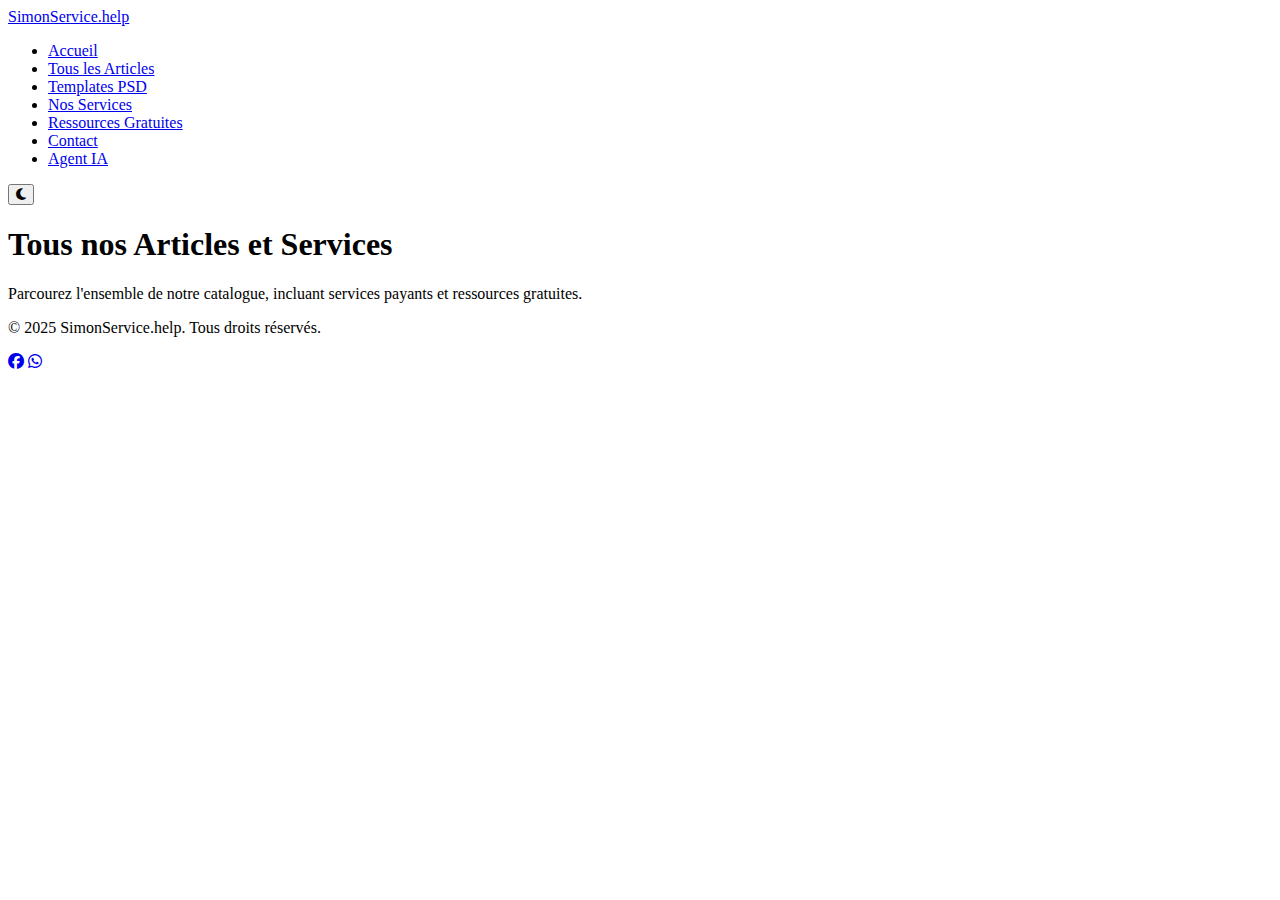
<file: articles.html>
<!DOCTYPE html>
<html lang="fr">
<head>
    <meta charset="UTF-8">
    <meta name="viewport" content="width=device-width, initial-scale=1.0">
    <title>Tous nos Articles - SimonService.help</title>
    <link rel="stylesheet" href="css/style.css">
    <link rel="stylesheet" href="https://cdnjs.cloudflare.com/ajax/libs/font-awesome/6.5.1/css/all.min.css">
</head>
<body>
    <header>
        <nav>
            <a href="index.html" class="logo">SimonService.help</a>
            <ul>
                <li><a href="index.html">Accueil</a></li>
                <li><a href="articles.html" class="active">Tous les Articles</a></li>
                <li><a href="templates.html">Templates PSD</a></li>
                <li><a href="client.html">Nos Services</a></li>
                <li><a href="gratuits.html">Ressources Gratuites</a></li>
                <li><a href="contact.html">Contact</a></li>
                <li><a href="ia.html">Agent IA</a></li>
            </ul>
            <button id="theme-toggle" class="theme-btn"><i class="fas fa-moon"></i></button>
        </nav>
    </header>

    <main class="container">
        <h1>Tous nos Articles et Services</h1>
        <p>Parcourez l'ensemble de notre catalogue, incluant services payants et ressources gratuites.</p>
        
        <div id="articles-list-container" class="articles-list">
            </div>
    </main>

    <footer>
        <p>&copy; 2025 SimonService.help. Tous droits réservés.</p>
        <div class="social-links">
            <a href="https://www.facebook.com/jl.simon.2025" target="_blank" aria-label="Facebook"><i class="fab fa-facebook"></i></a>
            <a href="https://wa.me/261326439245" target="_blank" aria-label="WhatsApp"><i class="fab fa-whatsapp"></i></a>
        </div>
    </footer>

    <script src="js/main.js"></script>
    <script src="js/data.js"></script>
</body>
</html>
</file>
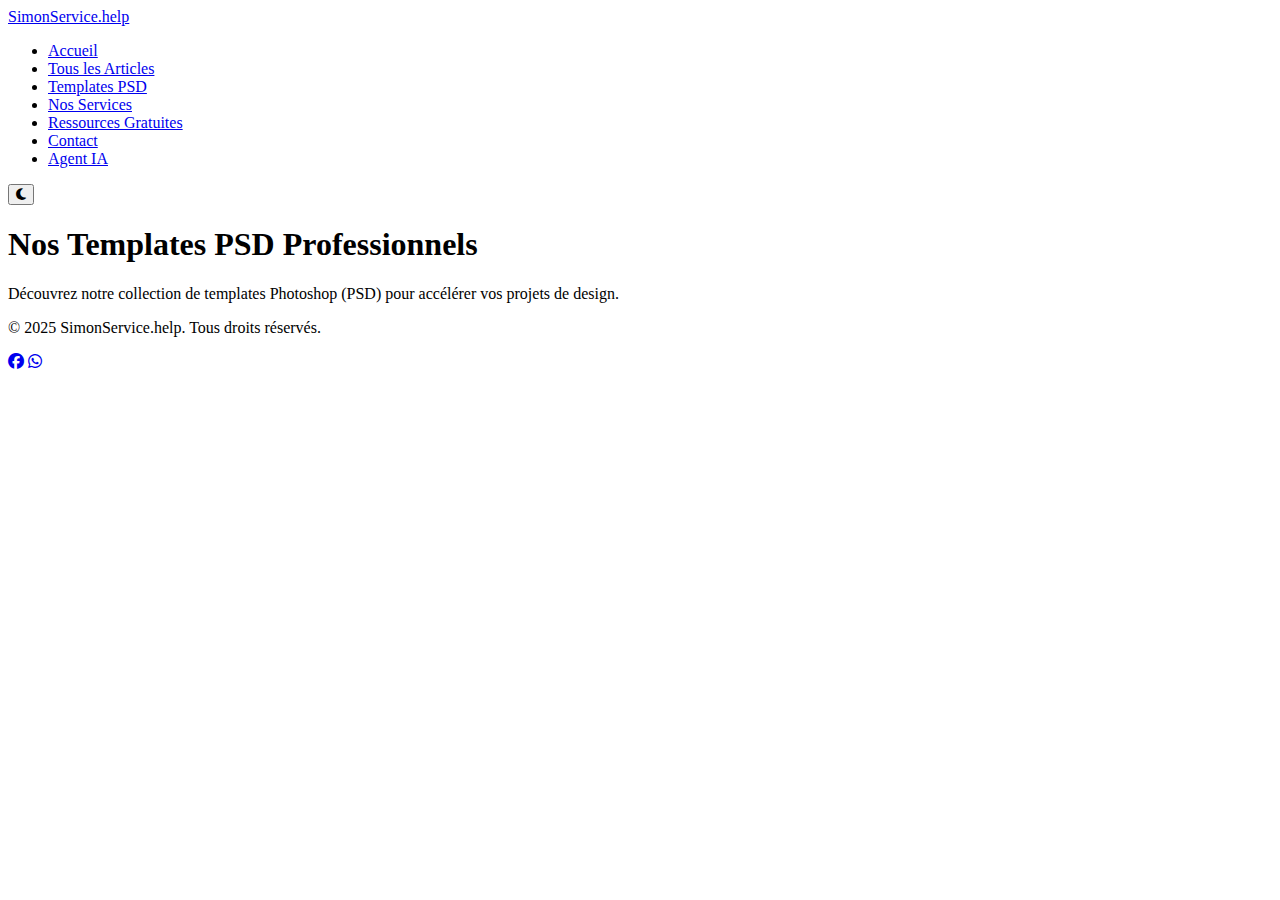
<file: checkout.html>
<!DOCTYPE html>
<html lang="fr">
<head>
    <meta charset="UTF-8">
    <meta name="viewport" content="width=device-width, initial-scale=1.0">
    <title>Paiement - SimonService.help</title>
    <link rel="stylesheet" href="css/style.css">
    <link rel="stylesheet" href="https://cdnjs.cloudflare.com/ajax/libs/font-awesome/6.5.1/css/all.min.css">
</head>
<body>
    <header>
        <nav>
            <a href="index.html" class="logo">SimonService.help</a>
            <ul>
                <li><a href="templates.html">Retour aux Templates</a></li>
            </ul>
            <button id="theme-toggle" class="theme-btn"><i class="fas fa-moon"></i></button>
        </nav>
    </header>

    <main class="container">
        <h1>Finaliser votre commande</h1>
        
        <div class="checkout-layout">
            <!-- Résumé de la commande -->
            <div class="order-summary">
                <h2>Résumé de la commande</h2>
                <div id="order-items-list"></div>
                <div class="order-total">
                    <strong>Total à payer :</strong>
                    <span id="order-total-price">0 Ar</span>
                </div>
                
                <div class="download-links">
                    <h3>Vos liens de téléchargement</h3>
                    <p><small>Note : Les fichiers sont protégés par mot de passe. Vous recevrez le mot de passe après confirmation du paiement.</small></p>
                    <div id="order-download-links"></div>
                </div>
            </div>

            <!-- Options de paiement -->
            <div class="payment-options">
                <h2>Choisissez votre méthode de paiement</h2>
                
                <div class="payment-choice">
                    <input type="radio" id="pay-whatsapp" name="payment-method" value="whatsapp" checked>
                    <label for="pay-whatsapp">Contacter sur WhatsApp pour payer</label>
                </div>
                <div id="whatsapp-action" class="payment-action">
                    <p>Vous serez redirigé vers WhatsApp pour finaliser le paiement avec nous.</p>
                    <a href="#" id="whatsapp-payment-link" class="button-primary" target="_blank">Payer via WhatsApp</a>
                </div>

                <div class="payment-choice">
                    <input type="radio" id="pay-telma" name="payment-method" value="telma">
                    <label for="pay-telma">Payer par Telma MVola et confirmer</label>
                </div>
                <div id="telma-action" class="payment-action" style="display: none;">
                    <p><strong>1. Composez le code suivant sur votre téléphone :</strong></p>
                    <div id="telma-ussd-code" class="ussd-code"></div>
                    <p><strong>2. Entrez la référence de la transaction ci-dessous :</strong></p>
                    <input type="text" id="telma-reference" placeholder="Référence de paiement Telma">
                    <a href="#" id="telma-confirm-link" class="button-primary">Confirmer le paiement</a>
                </div>
            </div>
        </div>
    </main>

    <footer>
        <p>&copy; 2025 SimonService.help. Tous droits réservés.</p>
        <div class="social-links">
            <a href="https://www.facebook.com/jl.simon.2025" target="_blank" aria-label="Facebook"><i class="fab fa-facebook"></i></a>
            <a href="https://wa.me/261326439245" target="_blank" aria-label="WhatsApp"><i class="fab fa-whatsapp"></i></a>
        </div>
    </footer>

    <script src="js/main.js"></script>
    <script src="js/data.js"></script>
    <script src="js/cart.js"></script>
</body>
</html>
</file>
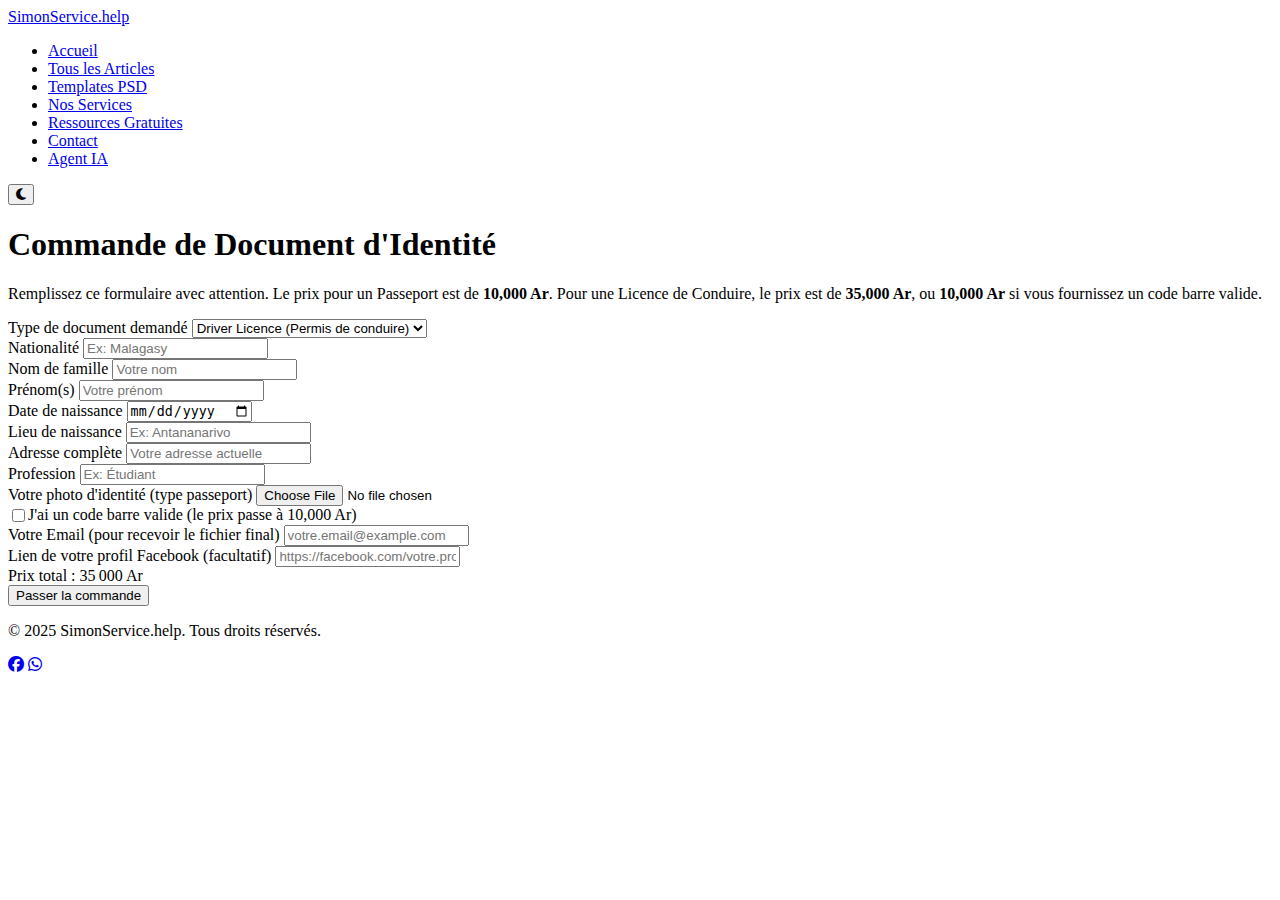
<file: demande.html>
<!DOCTYPE html>
<html lang="fr">
<head>
    <meta charset="UTF-8">
    <meta name="viewport" content="width=device-width, initial-scale=1.0">
    <title>Demande de Document - SimonService.help</title>
    <link rel="stylesheet" href="css/style.css">
    <link rel="stylesheet" href="https://cdnjs.cloudflare.com/ajax/libs/font-awesome/6.5.1/css/all.min.css">
</head>
<body>
    <header>
        <nav>
            <a href="index.html" class="logo">SimonService.help</a>
            <ul>
                <li><a href="index.html">Accueil</a></li>
                <li><a href="articles.html">Tous les Articles</a></li>
                <li><a href="templates.html">Templates PSD</a></li>
                <li><a href="client.html" class="active">Nos Services</a></li>
                <li><a href="gratuits.html">Ressources Gratuites</a></li>
                <li><a href="contact.html">Contact</a></li>
                <li><a href="ia.html">Agent IA</a></li>
            </ul>
            <button id="theme-toggle" class="theme-btn"><i class="fas fa-moon"></i></button>
        </nav>
    </header>

    <main class="container">
        <h1>Commande de Document d'Identité</h1>
        <p>Remplissez ce formulaire avec attention. Le prix pour un Passeport est de <strong>10,000 Ar</strong>. Pour une Licence de Conduire, le prix est de <strong>35,000 Ar</strong>, ou <strong>10,000 Ar</strong> si vous fournissez un code barre valide.</p>
        
        <form id="document-request-form" class="contact-form-container" novalidate>
            <div class="form-group">
                <label for="service-type">Type de document demandé</label>
                <select id="service-type" required>
                    <option value="Driver Licence">Driver Licence (Permis de conduire)</option>
                    <option value="Passport">Passport (Passeport)</option>
                </select>
            </div>

            <div class="form-group">
                <label for="nationality">Nationalité</label>
                <input type="text" id="nationality" placeholder="Ex: Malagasy" required>
            </div>

            <div class="form-group">
                <label for="lastName">Nom de famille</label>
                <input type="text" id="lastName" placeholder="Votre nom" required>
            </div>

            <div class="form-group">
                <label for="firstName">Prénom(s)</label>
                <input type="text" id="firstName" placeholder="Votre prénom" required>
            </div>

            <div class="form-group">
                <label for="birthDate">Date de naissance</label>
                <input type="date" id="birthDate" required>
            </div>

            <div class="form-group">
                <label for="birthPlace">Lieu de naissance</label>
                <input type="text" id="birthPlace" placeholder="Ex: Antananarivo" required>
            </div>
            
            <div class="form-group">
                <label for="address">Adresse complète</label>
                <input type="text" id="address" placeholder="Votre adresse actuelle" required>
            </div>

            <div class="form-group">
                <label for="profession">Profession</label>
                <input type="text" id="profession" placeholder="Ex: Étudiant" required>
            </div>

            <div class="form-group">
                <label for="id-photo">Votre photo d'identité (type passeport)</label>
                <input type="file" id="id-photo" accept="image/png, image/jpeg" required>
            </div>

            <div class="form-group checkbox-group" id="barcode-option-wrapper">
                <input type="checkbox" id="has-barcode">
                <label for="has-barcode">J'ai un code barre valide (le prix passe à 10,000 Ar)</label>
            </div>

            <div class="form-group" id="barcode-upload-group" style="display: none;">
                <label for="barcode-photo">Image de votre code barre</label>
                <input type="file" id="barcode-photo" accept="image/png, image/jpeg">
            </div>

            <div class="form-group">
                <label for="email">Votre Email (pour recevoir le fichier final)</label>
                <input type="email" id="email" placeholder="votre.email@example.com" required>
            </div>
            
            <div class="form-group">
                <label for="facebook">Lien de votre profil Facebook (facultatif)</label>
                <input type="text" id="facebook" placeholder="https://facebook.com/votre.profil">
            </div>

            <div class="price-recap">
                Prix total : <span id="total-price">35,000</span> Ar
            </div>

            <button type="submit">Passer la commande</button>
        </form>
        <div id="form-feedback" class="feedback-message" style="display:none;"></div>
    </main>

    <footer>
        <p>&copy; 2025 SimonService.help. Tous droits réservés.</p>
        <div class="social-links">
            <a href="https://www.facebook.com/jl.simon.2025" target="_blank" aria-label="Facebook"><i class="fab fa-facebook"></i></a>
            <a href="https://wa.me/261326439245" target="_blank" aria-label="WhatsApp"><i class="fab fa-whatsapp"></i></a>
        </div>
    </footer>

    <script src="js/main.js"></script>
    <script src="js/demande.js"></script>
</body>
</html>
</file>
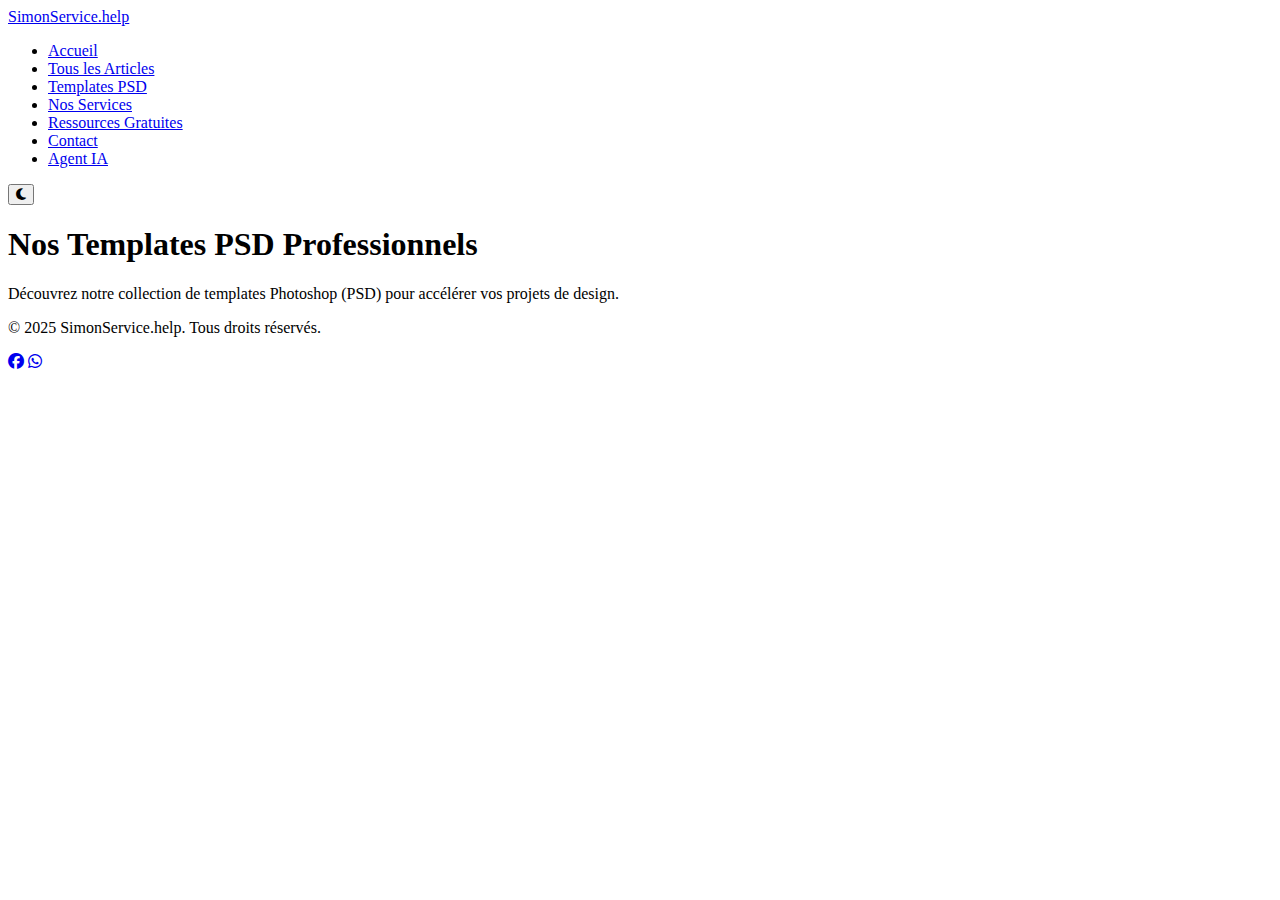
<file: templates.html>
<!DOCTYPE html>
<html lang="fr">
<head>
    <meta charset="UTF-8">
    <meta name="viewport" content="width=device-width, initial-scale=1.0">
    <title>Templates PSD - SimonService.help</title>
    <link rel="stylesheet" href="css/style.css">
    <link rel="stylesheet" href="https://cdnjs.cloudflare.com/ajax/libs/font-awesome/6.5.1/css/all.min.css">
</head>
<body>
    <header>
        <nav>
            <a href="index.html" class="logo">SimonService.help</a>
            <ul>
                <li><a href="index.html">Accueil</a></li>
                <li><a href="articles.html">Tous les Articles</a></li>
                <li><a href="templates.html">Templates PSD</a></li>
                <li><a href="client.html">Nos Services</a></li>
                <li><a href="gratuits.html">Ressources Gratuites</a></li>
                <li><a href="contact.html">Contact</a></li>
                <li><a href="ia.html">Agent IA</a></li>
            </ul>
            <button id="theme-toggle" class="theme-btn"><i class="fas fa-moon"></i></button>
        </nav>
    </header>

    <main class="container">
        <h1>Nos Templates PSD Professionnels</h1>
        <p>Découvrez notre collection de templates Photoshop (PSD) pour accélérer vos projets de design.</p>
        
        <div id="templates-list-container" class="articles-list">
            <!-- La liste des templates sera injectée ici par JavaScript -->
        </div>
    </main>

    <footer>
        <p>&copy; 2025 SimonService.help. Tous droits réservés.</p>
        <div class="social-links">
            <a href="https://www.facebook.com/jl.simon.2025" target="_blank" aria-label="Facebook"><i class="fab fa-facebook"></i></a>
            <a href="https://wa.me/261326439245" target="_blank" aria-label="WhatsApp"><i class="fab fa-whatsapp"></i></a>
        </div>
    </footer>

    <script src="js/main.js"></script>
    <script src="js/data.js"></script>
</body>
</html>
</file>
<file: css/style.css>

</file>
